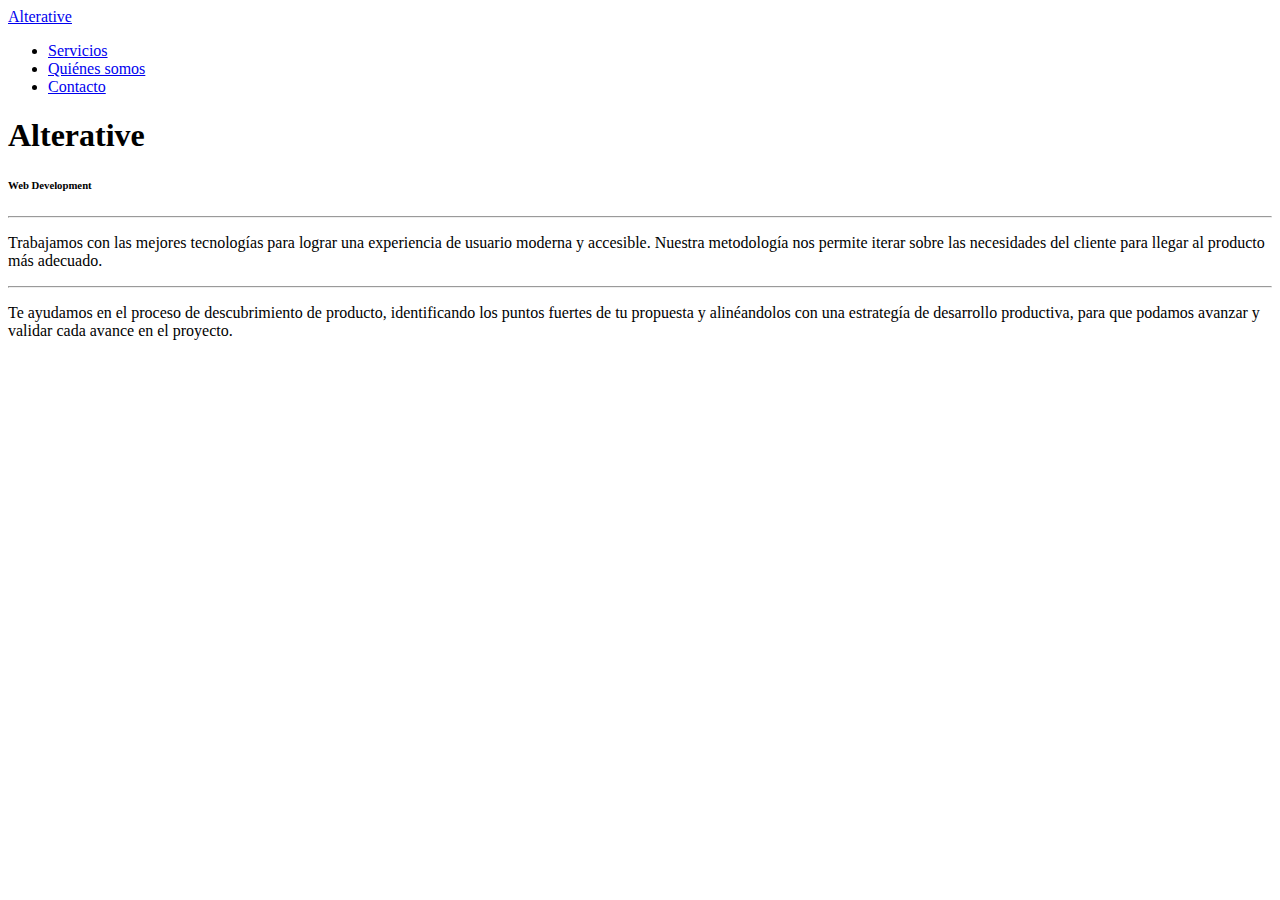
<file: index.html>
<!DOCTYPE html>
<html lang="en">

<head>
    <meta charset="UTF-8" />
    <meta http-equiv="X-UA-Compatible" content="IE=edge" />
    <meta name="viewport" content="width=device-width, initial-scale=1.0" />
    <link href="https://cdn.jsdelivr.net/npm/bootstrap@5.1.0/dist/css/bootstrap.min.css" rel="stylesheet" integrity="sha384-KyZXEAg3QhqLMpG8r+8fhAXLRk2vvoC2f3B09zVXn8CA5QIVfZOJ3BCsw2P0p/We" crossorigin="anonymous">
    <link rel="stylesheet" href="css/styles.css">
    <title>Alterative</title>
</head>

<body class="bg-dark text-light">
    <nav class="navbar navbar-expand navbar-dark bg-dark position-sticky">
        <div class="container-fluid">
            <a href="#" class="navbar-brand">
                <!-- <img id="logo" src="public/img/Logo.jpeg" alt="Logo" class="d-inline-block"/> -->
                Alterative
            </a>
            <div class="navbar-collapse collapse flex-row-reverse">
                <ul class="navbar-nav">
                    <li class="nav-item"><a href="#" class="nav-link">Servicios</a></li>
                    <li class="nav-item"><a href="#" class="nav-link">Quiénes somos</a></li>
                    <li class="nav-item"><a href="#" class="nav-link">Contacto</a></li>
                </ul>
            </div>
        </div>
    </nav>
    <main class="container py-2">
        <div class="row">
            <div class="col border rounded-2 p-5 text-center">
                <h1>Alterative</h1>
                <h6>Web Development</h6>
                <hr>
                <p>Trabajamos con las mejores tecnologías para lograr una experiencia de usuario moderna y accesible. Nuestra metodología nos permite iterar sobre las necesidades del cliente para llegar al producto más adecuado.</p>
            </div>
        </div>
        <hr>
        <div class="row">
            <div class="col-12 border rounded-2 p-5">
                <p>Te ayudamos en el proceso de descubrimiento de producto, identificando los puntos fuertes de tu propuesta y alinéandolos con una estrategía de desarrollo productiva, para que podamos avanzar y validar cada avance en el proyecto.</p>
            </div>
        </div>
    </main>
</body>

</html>
</file>
<file: css/styles.css>
/* * {
    padding: 0;
    margin: 0;
} */

/* .navbar {
    height: 1em;
} */

/* .nav-item {
    border-radius: 12px;
    text-align: center;
} */

/* .navbar a {
    text-decoration: none;
    color: black;
    font-size: 12px;
} */

#logo {
    width: 30px;
    height: 30px;
}

.Tarjeta {
    text-align: center;
    height: 300px;
    background-color: white;
}
</file>
